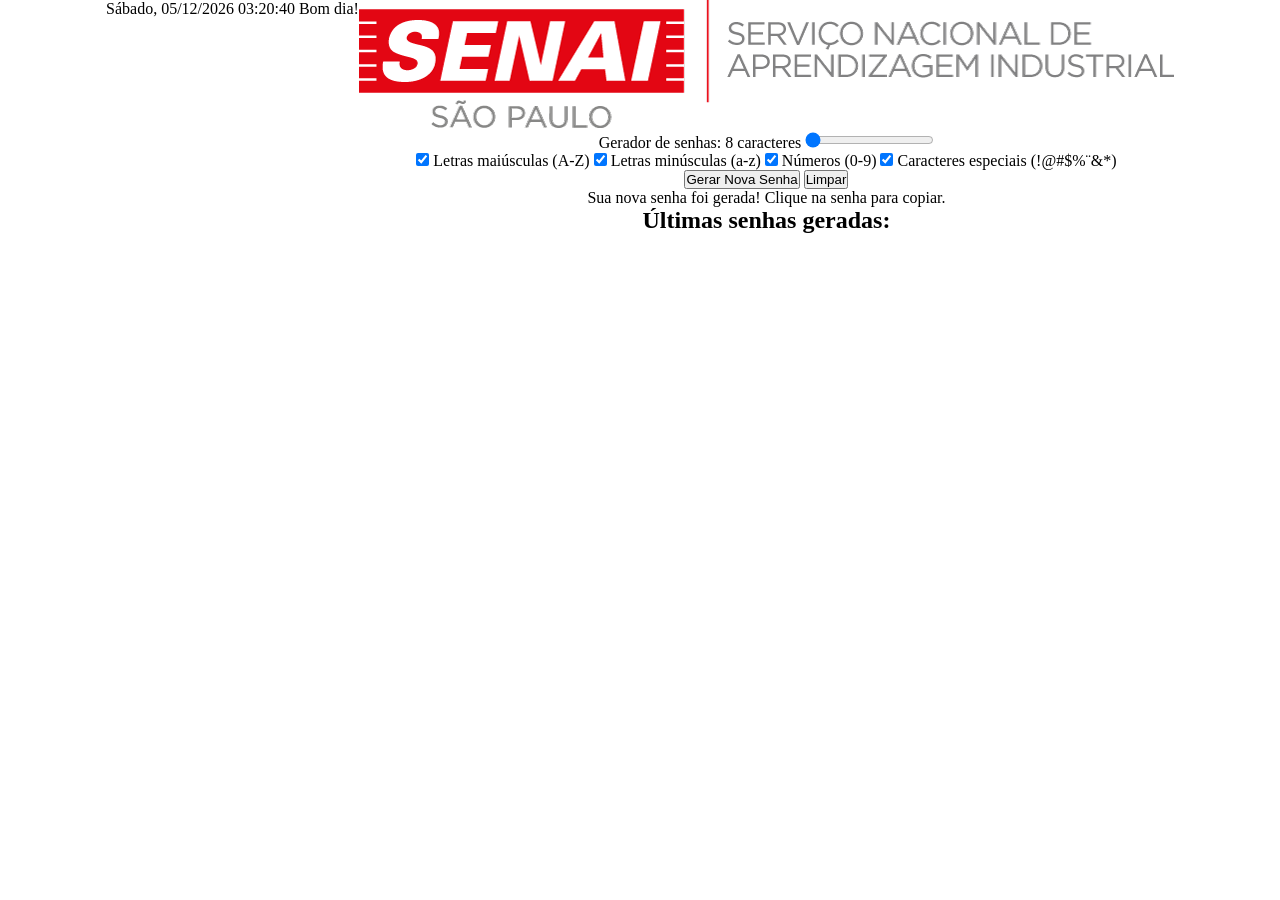
<file: password-generator/index.html>
<!DOCTYPE html>
<html lang="pt-br">
<head>
    <meta charset="UTF-8">
    <!-- responsividade -->
    <meta name="viewport" content="width=device-width, initial-scale=1.0">
    <!-- SEO Search Engine Optmization -->
    <meta name="keywords" content="gerador de senhas">
    <!-- arquivo com estilos CSS -->
    <link rel="stylesheet" href="./assets/style/app-pwd-styles.css">

    <script src="./assets/js/app-pwd-logic.js" defer></script>
    <title>Gerador de Senhas - SENAI-SP</title>
</head>
<body>
    <!-- container principal que envolve toda a aplicação do APP gerador de senha -->
    <main class="app-pwd">

        <!-- cabeçalho dinamico que exibe data/hora atual e mensagem de boas vindas -->
        <header class="app-pwd__header">

            <span class="app-pwd__datetime"></span>
            
            <span class="app-pwd__welcome"></span>

        </header>

        <!-- seçao principal que contém todos os elementos interativos do APP gerador de senhas -->
        <section class="app-pwd__main">

            <img class="app-pwd__logo" src="./assets/img/logo-senai-sp.png" alt="Logo SENAI SP">

            <!-- container de entrada que agrupa o controle deslizantes e opções de senha -->
            <div class="app-pwd__input">

                <!-- exibição do tamanho selecionado da senha -->
                <span class="app-pwd__text">Gerador de senhas: <span class="app-pwd__size"></span> caracteres</span>

                <!-- controle deslizante para selecionar o tamanho da senha  -->
                <input class="app-pwd__slider" type="range" min="8" max="16" value="8">

                <!-- grupo de opções para selecionar o tamanho da senha -->
                <div class="app-pwd__options">

                    <!-- opção para incluir letras maiúsculas -->
                    <label class="app-pwd__option" name="uppercase-label">
                        <input type="checkbox" class="app-pwd__checkbox uppercase-check" name="uppercase" checked/>
                        Letras maiúsculas (A-Z)
                    </label>

                    <!-- opção para incluir letras minusculas -->
                    <label class="app-pwd__option" name="lowercase-label">
                        <input type="checkbox" class="app-pwd__checkbox lowercase-check" name="lowercase" checked/>
                        Letras minúsculas (a-z)
                    </label>

                    <!-- opção para incluir numeros -->
                    <label class="app-pwd__option" name="numbers-label">
                        <input type="checkbox" class="app-pwd__checkbox numbers-check" name="numbers" checked/>
                        Números (0-9)
                    </label>

                    <!-- opção para incluir caracteres especiais -->
                    <label class="app-pwd__option" name="special-label">
                        <input type="checkbox" class="app-pwd__checkbox special-check" name="special" checked/>
                        Caracteres especiais (!@#$%¨&*)
                    </label>

                </div>

                <div class="app-pwd__button-container">
                    <button class="app-pwd__button">Gerar Nova Senha</button>
                    <button class="app-pwd__button app-pwd__button-clear">Limpar</button>
                </div>

            </div>

            <!-- container que exibe a senha gerada e permite cópia -->
            <div class="app-pwd__result hide">

                <span class="app-pwd__title">Sua nova senha foi gerada!</span>

                <!-- para gerar a senha -->
                <span class="app-pwd__output"></span>

                <span class="app-pwd__tooltip">Clique na senha para copiar.</span>

            </div>

            <!-- container que mantém o histórico das ultimas senhas geradas -->
            <div class="app-pwd__history">

                <h2 class="app-pwd__history-title">Últimas senhas geradas:</h2>

                <ul class="app-pwd__history-list"></ul>

            </div>
        </section>

    </main>
    
</body>
</html>
</file>
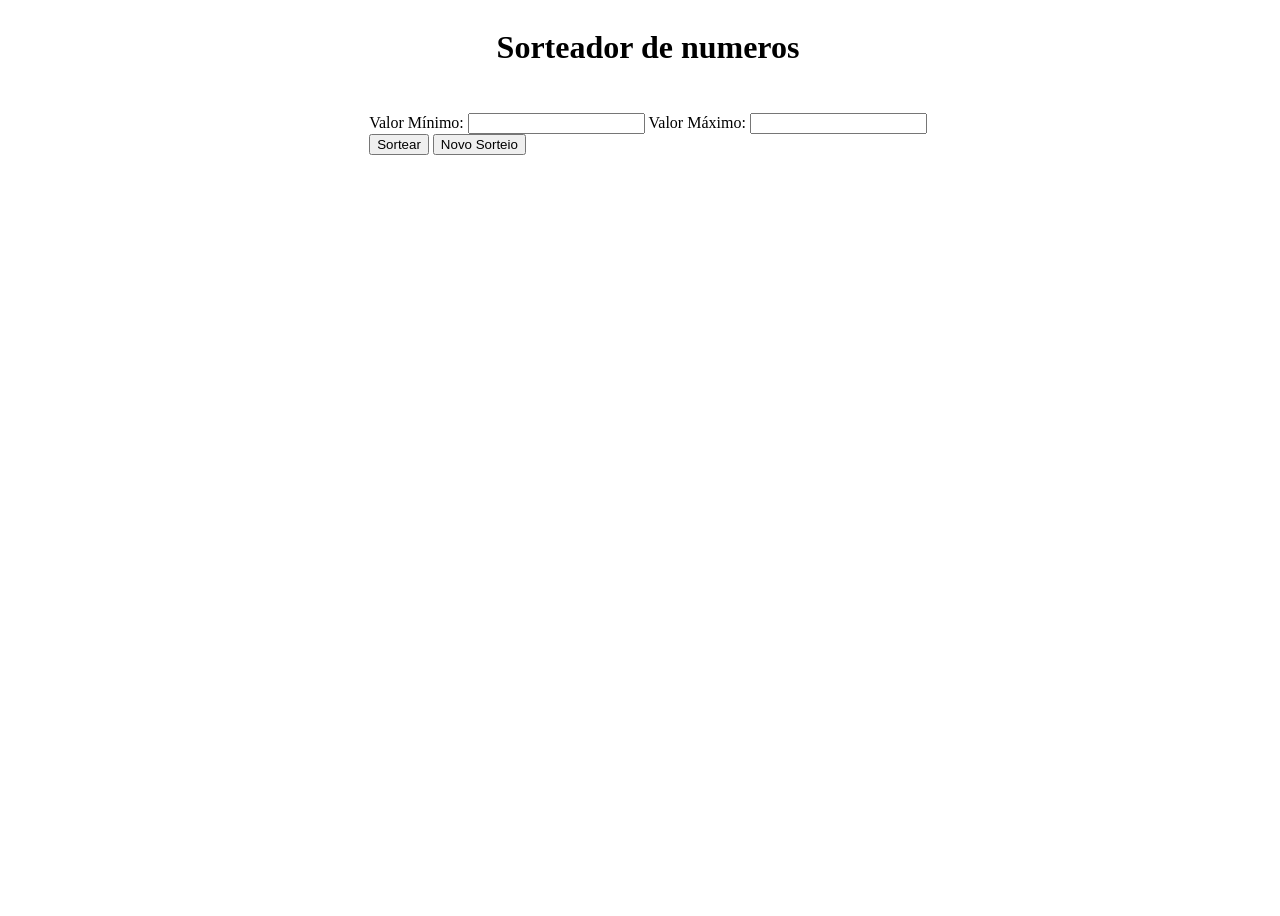
<file: classes-objetos/classes-objetos.html>
<!DOCTYPE html>
<html lang="pt-br">
<head>
    <meta charset="UTF-8">
    <meta name="viewport" content="width=device-width, initial-scale=1.0">
    <title>Classes Objeto</title>

    <!-- <script src="./09math.js"></script> -->
     <style>
        .sorteio{
            display: flex;
            width: 100vw;
            height: 100vh;
            flex-direction: column;
            align-items: center;
            gap: 25px;
            
        }
        
     </style>

</head>

<body>

    <div class="sorteio">
        
        <h1>Sorteador de numeros</h1>

        <div class="sorteio__inputs">
            <form class="sorteio__form">
                <label for="min">Valor Mínimo: </label>
                <input class="sorteio__input--min" type="text" name="min">

                <label for="max">Valor Máximo:</label>
                <input type="text" class="sorteio__input--max" name="max">

                <div class="sorteio__acoes">
                    <input class="sorteio__botao--sortear" type="submit" value="Sortear">
                    <input class="sorteio__botao--reset" type="reset" value="Novo Sorteio">
        
                </div>
            </form>

            <div class="sorteio__resultado">
                <p class="sorteio__texto--resultado"></p>
            </div>

        </div>

    </div>

    <script>
        //selecionar os elementos
        //capturar eles atraves do querySelector
        const form = document.querySelector('.sorteio__form');
        const inputMin = document.querySelector('.sorteio__input--min');
        const inputMax = document.querySelector('.sorteio__input--max');
        const resultado = document.querySelector('.sorteio__texto--resultado');


        // string(é o evento que eu quero que ele faça) + função
        // o event é um parametro que eu vou usar pra chamar o preventDeFault, so com ele eu consigo fazer ele aparecer na tela
        form.addEventListener('submit', (event) => {
            event.preventDeFault(); //controla o recarregamento

            // trim serve pra remover os espaços do começo e do final caso tenha
            // ex:    2
            const min = inputMin.value.trim();
            const max = inputMax.value.trim();

            //validaçao pra ver se tem algum espaço em branco
            //tres = pq ta verificando o tipo e o numero
            if (min === '' || max === '') {
                resultado.textContent = 'Preencha os dois campos';
                return;
            }

            //transformando os campos em numeros
            const numeroMin = Number(min);
            const numeroMax = Number(max);

            //validação pra saber se os campos foram preenchidos com numeros
            if (isNaN(numeroMin) || isNaN(numeroMax)) {
                resultado.textContent = 'Digite apenas números';
                return; //colocando sempre o return pra ele retornar algo e recarregar a pagina
            }

            //logica do sorteio (versao simplificada)
            const numeroSorteado = math.floor(math.random() * (numeroMax - numeroMin + 1)) + numeroMin;

            resultado.textContent = `Número Sorteado: ${numeroSorteado}`;
        });

    </script>
    
</body>
</html>
</file>
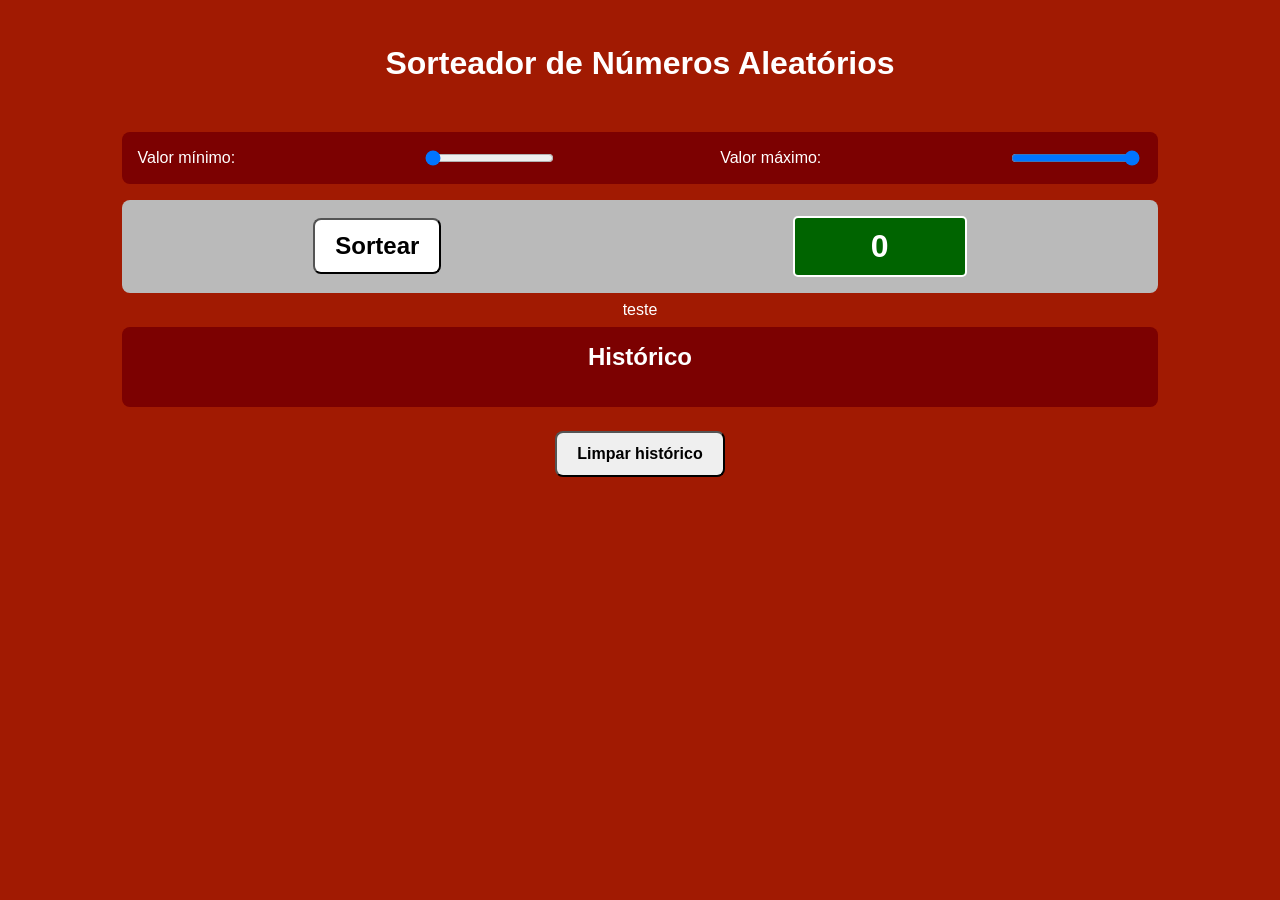
<file: sorteio-numeros-aleatorios/numeros.html>
<!DOCTYPE html>
<html lang="pt-br">
<head>
    <meta charset="UTF-8">
    <meta name="viewport" content="width=device-width, initial-scale=1.0">

    <title>Sorteador de Números Aleatorios</title>

    <link rel="stylesheet" href="./style.css">

    <!-- atributo defer informar que o script sera carregado apos o DOM estar completo -->
    <script defer src="./numeros.js"></script>
</head>

<body class="sorteador">
    <header class="sorteador__header">
        <h1 class="sorteador__title">Sorteador de Números Aleatórios</h1>
    </header>

    <main class="sorteador__main">

        <section class="sorteador__intervalo intervalo">

            <label class="intervalo__label" for="valor-minimo">Valor mínimo:<span
                class="intervalo__valor intervalo__valor--min"></span></label>
            <input class="intervalo__slider intervalo__slider--min" type="range" name="valor-minimo" min="1" max="100"
            value="1"/>
            
            <label class="intervalo__label" for="valor-maximo">Valor máximo:<span 
                class="intervalo__valor intervalo__valor--max"></span></label>
            <input class="intervalo__slider intervalo__slider--max" type="range" name="valor-maximo" min="1" max="100"
            value="100"/>

        </section>

        <section class="sorteador__area area">
            <button class="area__button">Sortear</button>
            <span class="area__numero">0</span>
        </section>

        <section>
            <span class="area__mensagem">teste</span>
        </section>

        <section class="sorteador__historico historico">
            <h2 class="historico__title">Histórico</h2>
            <ul class="historico__lista"></ul>
        </section>
    </main>


    <footer class="sorteador__footer">
        <button class="sorteador__limpar">Limpar histórico</button>
    </footer>

    <script>
        // const inputMin = document.querySelector(".intervalo__valor--min")
        // const inputMax = document.querySelector(".intervalo__valor--max")
        const resultado = document.querySelector(".area__button")

        form.addEventListener('submit', (event) => {
            event.preventDeFault();
        })
    </script>
    
</body>
</html>
</file>
<file: password-generator/assets/style/app-pwd-styles.css>
*{
    margin: 0;
    padding: 0;

}

.app-pwd{
    display: flex;
    width: 100vw;
    height: 100vh;
    justify-content: center;
    text-align: center;
}
</file>
<file: sorteio-numeros-aleatorios/style.css>
:root {
  --color-primary: #a11a02;
  --color-secondary: #7c0101;
  --color-text: #ffffff;
  --color-area-sorteio: #bababa;
  --color-text-dark: #192A56;
  --color-button: #000000;
  --color-button-bg: #ffffff;
  --color-button-hover: greenyellow;
  --color-numero-sorteado-bg: darkgreen;
  --color-historico-hover: #F79F1F;
}

.sorteador {
  background-color: var(--color-primary);
  color: var(--color-text);
  font-family: Verdana, sans-serif;
}

.sorteador__header {
  text-align: center;
  padding: 16px;
}

.sorteador__main {
  display: flex;
  flex-direction: column;
  align-items: center;
  padding: 4px;
}

.sorteador__intervalo,
.sorteador__area,
.sorteador__historico {
  width: 80%;
  padding: 16px;
  margin: 8px;
  border-radius: 8px;
}

.sorteador__intervalo,
.sorteador__historico {
  background-color: var(--color-secondary);
}

.intervalo {
  display: flex;
  justify-content: space-between;
  align-items: center;
}

.intervalo__label {
  margin-right: 8px;
}

.intervalo__valor {
  font-size: 16px;
  font-weight: bold;
  margin: 0 8px;
}

.area {
  display: flex;
  justify-content: space-around;
  align-items: center;
  background-color: var(--color-area-sorteio);
  color: var(--color-text-dark);
  font-size: 32px;
}

.area__button {
  padding: 12px 20px;
  font-size: 24px;
  font-weight: bold;
  color: var(--color-button);
  border-radius: 8px;
  cursor: pointer;
  background-color: var(--color-button-bg);
}

.area__button:hover {
  background-color: var(--color-button-hover);
  color: var(--color-button);
}

.area__numero {
  font-size: 32px;
  font-weight: bold;
  color: var(--color-text);
  padding: 10px;
  background-color: var(--color-numero-sorteado-bg);
  width: 150px;
  text-align: center;
  border: solid 2px var(--color-text);
  border-radius: 5px;
}
  
  /* Layout */
  header{
    text-align: center;
    padding: 16px;
  }
  
  main{
    display: flex;
    flex-direction: column;
    align-items: center;
    padding: 4px;
  }
  
  .seletor-intervalo, .area-sorteio, .historico{
    width: 80%;
    padding: 16px;
    margin: 8px;
    border-radius: 8px;
  }
  
  .seletor-intervalo{
    display: flex;
    justify-content: space-between;
    align-items: center;
  }
  
  .seletor-intervalo label{
    margin-right: 8px;
  }
  
  .historico{
    text-align: center;
  }
  
  .historico h2{
    margin-top: 0;
  }
  
  .historico ul{
    list-style: none;
    padding: 0;
    margin: 0;
  }
  
  .historico ul li{
    padding: 12px;
    border-radius: 8px;
    cursor: pointer;
  }
  
  .historico ul li:hover{
    background-color: var(--color-historico-hover);
    color: var(--color-text-dark);
    font-weight: 400;
  }
  
  /* Footer */
  footer{
    text-align: center;
    padding: 12px;
  }
  
  footer button{
    padding: 12px 20px;
    font-size: 16px;
    font-weight: bold;
    border-radius: 8px;
    cursor: pointer;
  }
</file>
